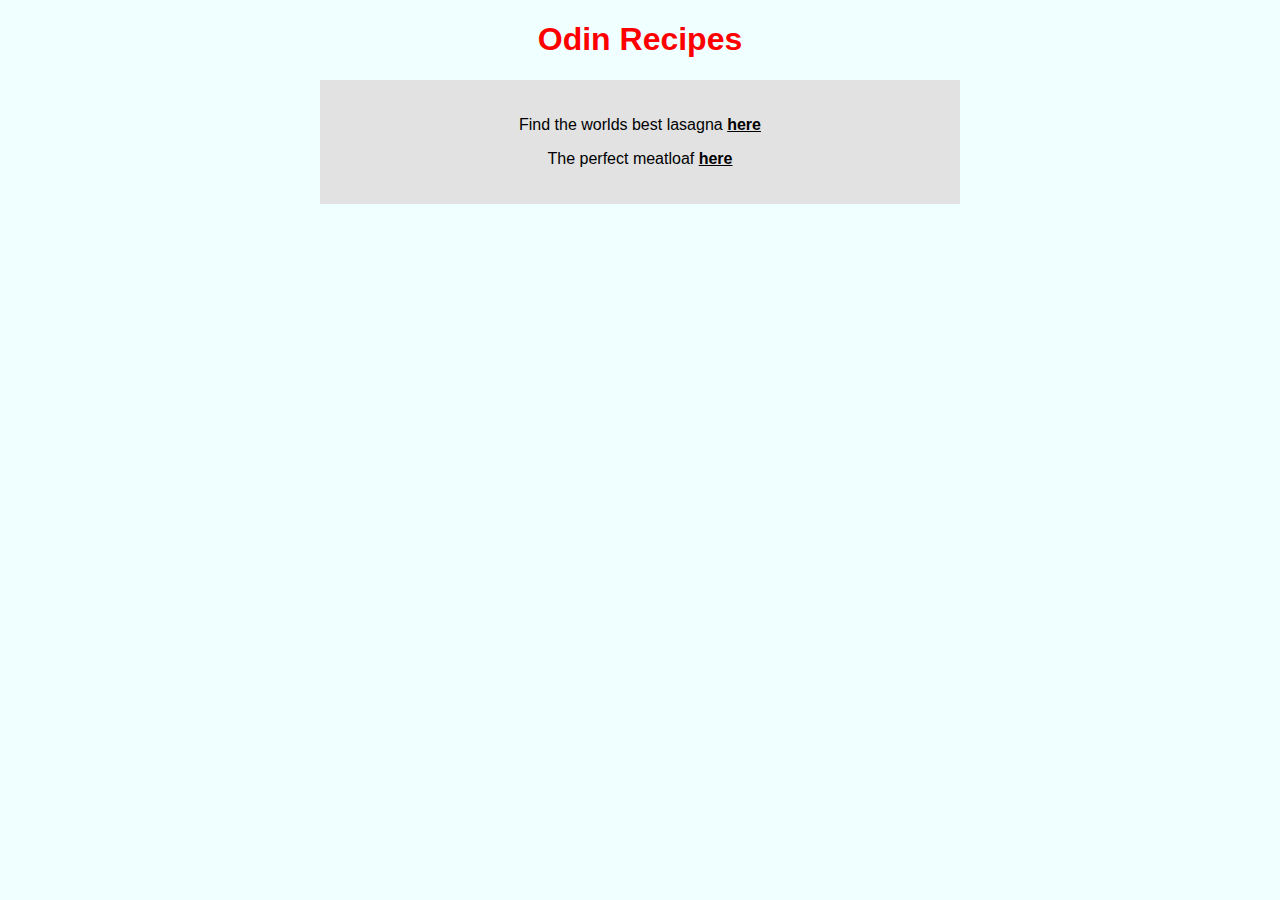
<file: index.html>
<!DOCTYPE html>
<html lang="en">
<head>
    <link rel="stylesheet" href="./styles/style.css">
    <meta charset="UTF-8">
    <meta http-equiv="X-UA-Compatible" content="IE=edge">
    <meta name="viewport" content="width=device-width, initial-scale=1.0">
    <title>Best Recipes</title>
</head>
<body>
    <h1>Odin Recipes</h1>
    <ul class="ul-style">
    <li class="li-style"><p>Find the worlds best lasagna <a class="link" href="./recipes/lasagna.html">here</a></p></li>
    <li class="li-style"><p>The perfect meatloaf <a class="link" href="./recipes/meatloaf.html">here</a></p></li>
    </ul>
</body>
</html>
</file>
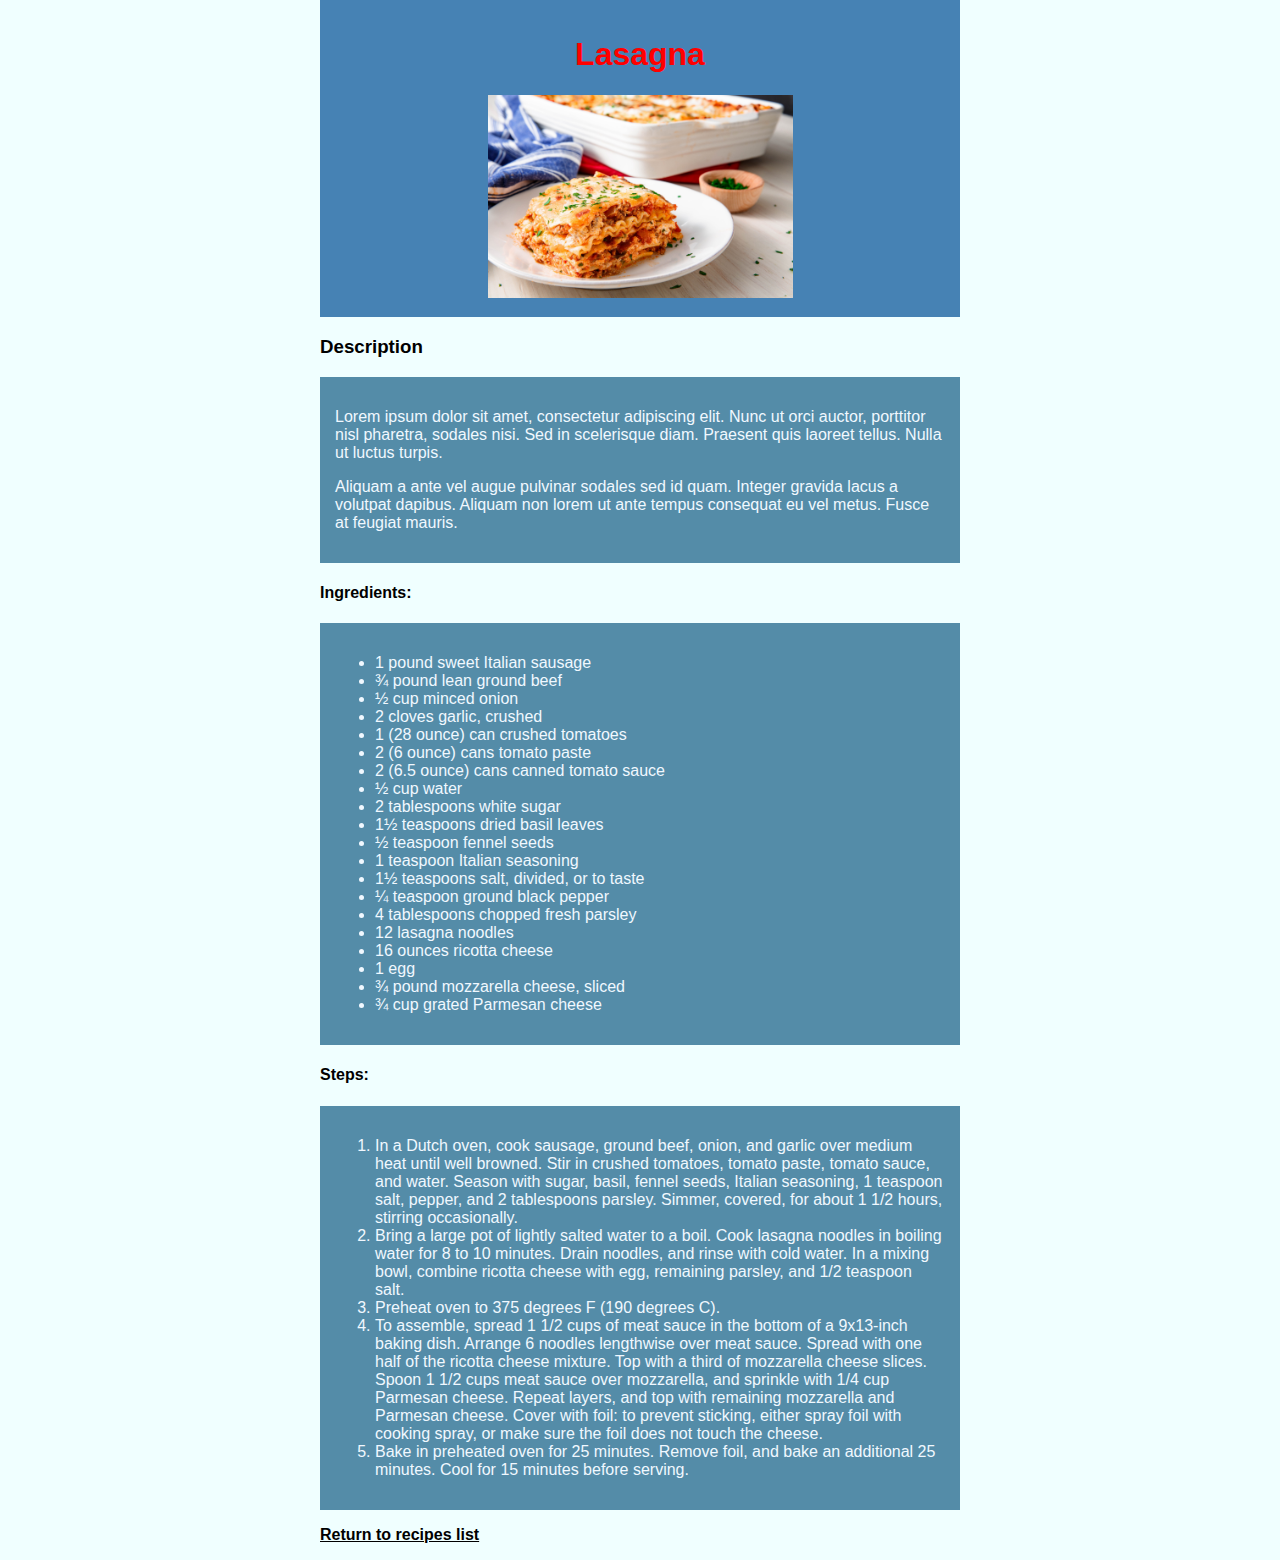
<file: recipes/lasagna.html>
<!DOCTYPE html>
<html lang="en">
<head>
    <link rel="stylesheet" href="../styles/style.css">
    <meta charset="UTF-8">
    <meta http-equiv="X-UA-Compatible" content="IE=edge">
    <meta name="viewport" content="width=device-width, initial-scale=1.0">
    <title>Worlds best Lasagna</title>
</head>
<body>
    <div class="header">
    <h1>Lasagna</h1>
    <img src="../images/lasagna_done.jpeg" alt="Nicely done lasagna">
    </div>
    <h3>Description</h3>
    <div class="description">
    <p>Lorem ipsum dolor sit amet, consectetur adipiscing elit. Nunc ut orci auctor, porttitor nisl pharetra, sodales nisi. Sed in scelerisque diam. Praesent quis laoreet tellus. 
    Nulla ut luctus turpis.</p>
    
    <p>Aliquam a ante vel augue pulvinar sodales sed id quam. 
    Integer gravida lacus a volutpat dapibus. Aliquam non lorem ut ante tempus consequat eu vel metus. Fusce at feugiat mauris.</p>
    </div>
    <h4>Ingredients:</h4>
    <div class="description">

        <ul>
            <li>1 pound sweet Italian sausage</li>
            <li>¾ pound lean ground beef</li>
            <li>½ cup minced onion</li>
            <li>2 cloves garlic, crushed</li>
            <li>1 (28 ounce) can crushed tomatoes</li>
            <li>2 (6 ounce) cans tomato paste</li>
            <li>2 (6.5 ounce) cans canned tomato sauce</li>
            <li>½ cup water</li>
            <li>2 tablespoons white sugar</li>
            <li>1½ teaspoons dried basil leaves</li>
            <li>½ teaspoon fennel seeds</li>
            <li>1 teaspoon Italian seasoning</li>
            <li>1½ teaspoons salt, divided, or to taste</li>
            <li>¼ teaspoon ground black pepper</li>
            <li>4 tablespoons chopped fresh parsley</li>
            <li>12 lasagna noodles</li>
            <li>16 ounces ricotta cheese</li>
            <li>1 egg</li>
            <li>¾ pound mozzarella cheese, sliced</li>
            <li>¾ cup grated Parmesan cheese</li>
      
        </ul>
    </div>
            <h4>Steps:</h4>
            <div class="description">
            <ol>
                <li>In a Dutch oven, cook sausage, ground beef, onion, and garlic over medium heat until well browned. Stir in crushed tomatoes, tomato paste, tomato sauce, and water. Season with sugar, basil, fennel seeds, Italian seasoning, 1 teaspoon salt, pepper, and 2 tablespoons parsley. Simmer, covered, for about 1 1/2 hours, stirring occasionally.</li>

                <li>Bring a large pot of lightly salted water to a boil. Cook lasagna noodles in boiling water for 8 to 10 minutes. Drain noodles, and rinse with cold water. In a mixing bowl, combine ricotta cheese with egg, remaining parsley, and 1/2 teaspoon salt.</li>

                <li>Preheat oven to 375 degrees F (190 degrees C).</li>

                <li>To assemble, spread 1 1/2 cups of meat sauce in the bottom of a 9x13-inch baking dish. Arrange 6 noodles lengthwise over meat sauce. Spread with one half of the ricotta cheese mixture. Top with a third of mozzarella cheese slices. Spoon 1 1/2 cups meat sauce over mozzarella, and sprinkle with 1/4 cup Parmesan cheese. Repeat layers, and top with remaining mozzarella and Parmesan cheese. Cover with foil: to prevent sticking, either spray foil with cooking spray, or make sure the foil does not touch the cheese.</li>

                <li>Bake in preheated oven for 25 minutes. Remove foil, and bake an additional 25 minutes. Cool for 15 minutes before serving.</li>

            </ol>
            </div>
    <p><a class="link" href="../index.html"> Return to recipes list</a></p>
</body>
</html>
</file>
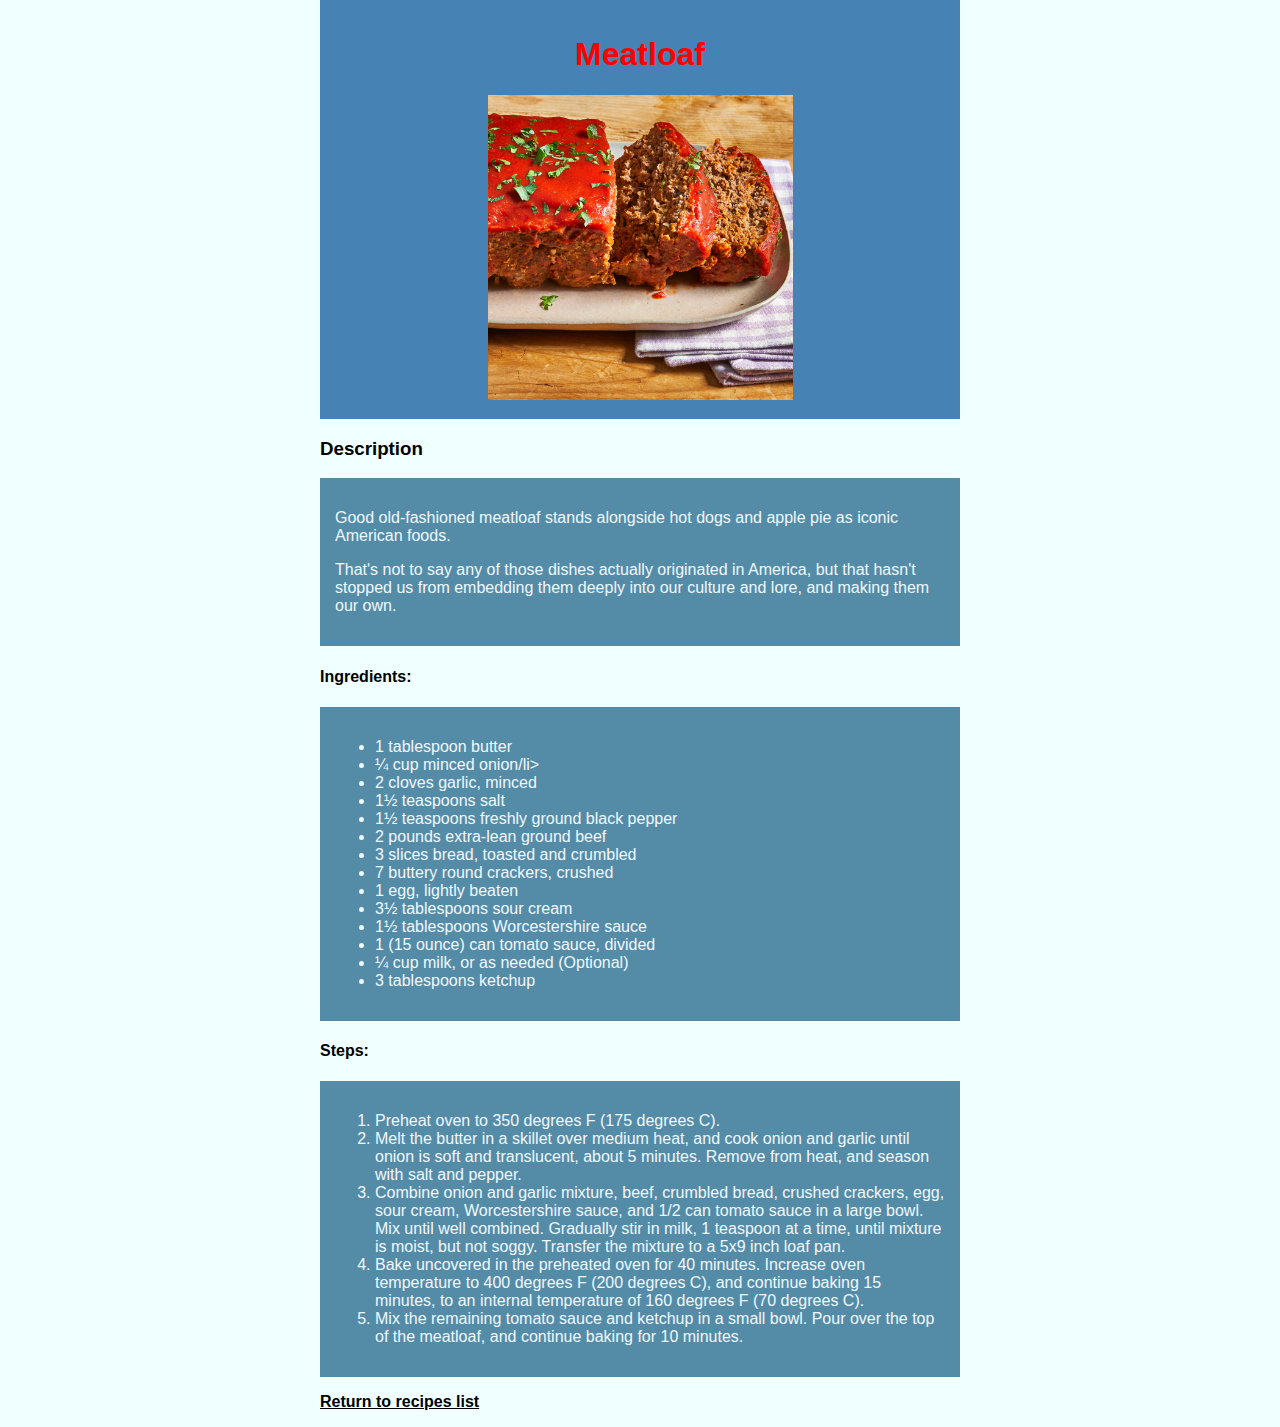
<file: recipes/meatloaf.html>
<!DOCTYPE html>
<html lang="en">
<head>
    <link rel="stylesheet" href="../styles/style.css">
    <meta charset="UTF-8">
    <meta http-equiv="X-UA-Compatible" content="IE=edge">
    <meta name="viewport" content="width=device-width, initial-scale=1.0">
    <title>Worlds best Lasagna</title>
</head>
<body>
    <div class="header">
    <h1>Meatloaf</h1>
    <img src="../images/meatloaf_done.jpeg" alt="Nicely done meatloaf">
    </div>
    <h3>Description</h3>
    <div class="description">
    <p>Good old-fashioned meatloaf stands alongside hot dogs and apple pie as iconic American foods.</p>
    <p>That's not to say any of those dishes actually originated in America, but that hasn't stopped us from embedding them deeply into our culture and lore, and making them our own.</p>
    </div>      
    <h4>Ingredients:</h4>
    <div class="description">
        <ul>
            <li>1 tablespoon butter</li>
            <li>¼ cup minced onion/li>
            <li>2 cloves garlic, minced</li>
            <li>1½ teaspoons salt</li>
            <li>1½ teaspoons freshly ground black pepper</li>
            <li>2 pounds extra-lean ground beef</li>
            <li>3 slices bread, toasted and crumbled</li>
            <li>7 buttery round crackers, crushed</li>
            <li>1 egg, lightly beaten</li>
            <li>3½ tablespoons sour cream</li>
            <li>1½ tablespoons Worcestershire sauce</li>
            <li>1 (15 ounce) can tomato sauce, divided</li>
            <li>¼ cup milk, or as needed (Optional)</li>
            <li>3 tablespoons ketchup</li>
         </ul>
        </div>
            <h4>Steps:</h4>
            <div class="description">
            <ol>
                <li>Preheat oven to 350 degrees F (175 degrees C).</li>

                <li>Melt the butter in a skillet over medium heat, and cook onion and garlic until onion is soft and translucent, about 5 minutes. Remove from heat, and season with salt and pepper.</li>

                <li>Combine onion and garlic mixture, beef, crumbled bread, crushed crackers, egg, sour cream, Worcestershire sauce, and 1/2 can tomato sauce in a large bowl. Mix until well combined. Gradually stir in milk, 1 teaspoon at a time, until mixture is moist, but not soggy. Transfer the mixture to a 5x9 inch loaf pan.</li>

                <li>Bake uncovered in the preheated oven for 40 minutes. Increase oven temperature to 400 degrees F (200 degrees C), and continue baking 15 minutes, to an internal temperature of 160 degrees F (70 degrees C).</li>

                <li>Mix the remaining tomato sauce and ketchup in a small bowl. Pour over the top of the meatloaf, and continue baking for 10 minutes.</li>

            </ol>
            </div>
    <p><a class="link" href="../index.html"> Return to recipes list</a></p>
</body>
</html>
</file>
<file: styles/style.css>
body {
    background-color: azure;
    font-family:Verdana, Geneva, Tahoma, sans-serif;
    width:50%;
    margin: auto;
}

h1 {
    text-align: center;
    color:red;
}

.ul-style {
    background-color: rgb(226, 226, 226);
    text-align: center;
    padding:20px;


}

.li-style {
    display:contents;
 

}

.link {
    color: black;
    font-weight: bold;


}

img {
    width:50%;
    height:50%;
       
}

div {
    color:aliceblue;
    padding: 15px;
    margin-bottom: 10px;

}

.header {
    background-color: steelblue;
    text-align: center;

}

.description {
    background-color: #548CA8;
    font-weight:500;
}
</file>
